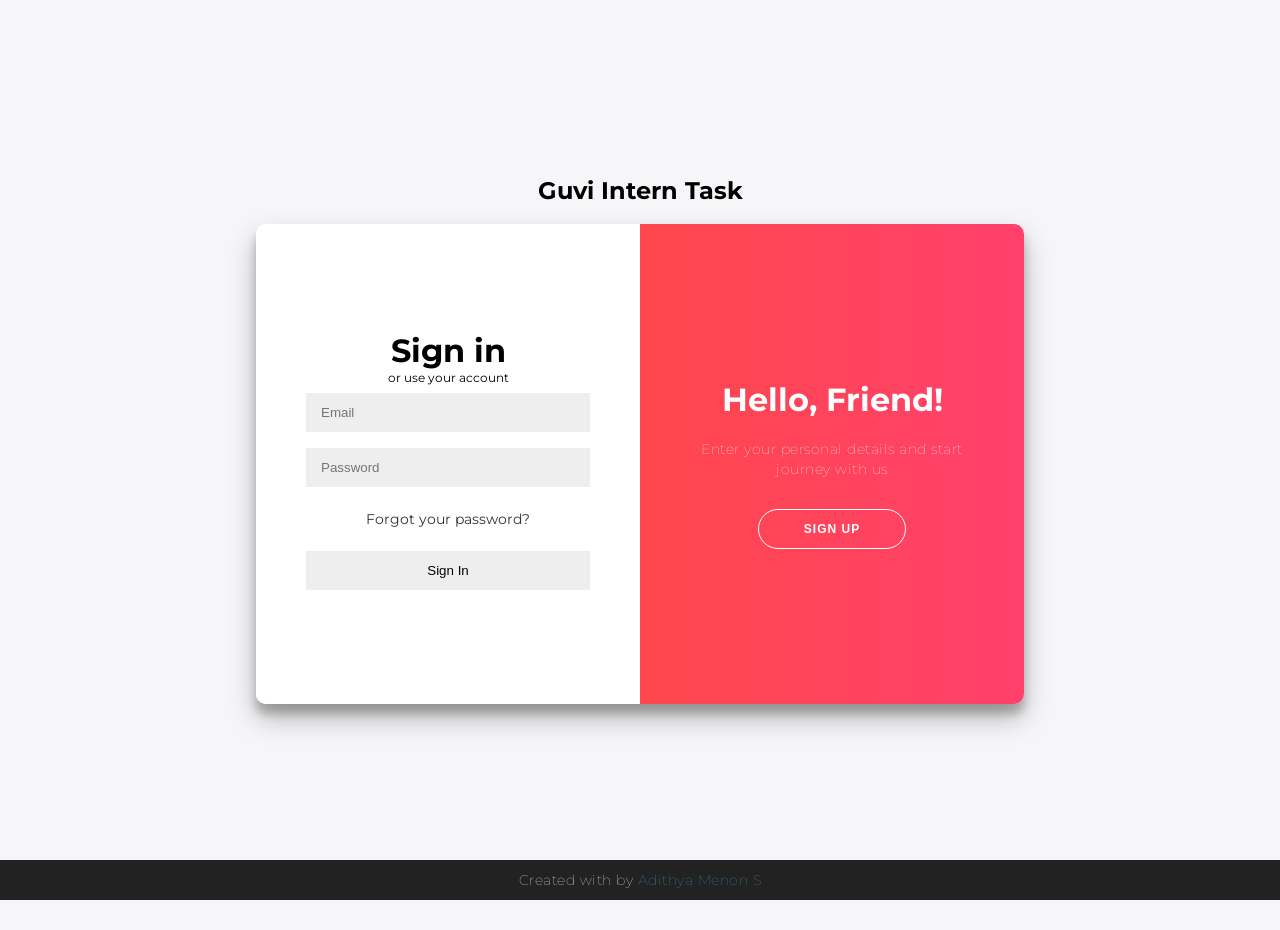
<file: index.html>
<!DOCTYPE html>
<html lang="en">
<head>
    <meta charset="UTF-8">
    <meta http-equiv="X-UA-Compatible" content="IE=edge">
    <meta name="viewport" content="width=device-width, initial-scale=1.0">
    
    <link rel="stylesheet" href="css/styles.css">
    <script src="https://ajax.googleapis.com/ajax/libs/jquery/3.3.1/jquery.min.js"></script>
    <script src="https://code.jquery.com/jquery-3.5.1.min.js"></script>
    <script type="text/javascript" src="js/jquery.validate.min.js"></script>
    
<script type="text/javascript" src="scripts/register.js"></script>
<script type="text/javascript" src="scripts/login.js"></script>

    <title>Guvi-Intern</title>
</head>
<body>
<h2>Guvi Intern Task</h2>
<div class="container" id="container">
	<div class="form-container sign-up-container">
		<form id="register-form"  method="POST">
			<h1>Create Account</h1>
	
			<span>or use your email for registration</span>
			<input type="text" name="username" placeholder="Name" required/>
			<input type="email" name = "email" placeholder="Email" required />
			<input type="password" name="password" id="user_password" placeholder="Password" required/>
            <input type="password" name="cpassword" placeholder="Confirm Password" required/>
			<input type="submit" id="register" name="register" value="Sign Up"/>
            <div id="message"></div>
		</form>
        <div id="error"></div>

	</div>
	<div class="form-container sign-in-container">
		<form method="POST">
			<h1>Sign in</h1>

			<span>or use your account</span>
			<input type="email" name="email_login" id="email" placeholder="Email" />
			<input type="password" password="password_login" id="password" placeholder="Password" />
			<a href="#">Forgot your password?</a>
			<input type="submit" id="submit" name="login" value="Sign In"/>
            <div id="message1"></div>
		</form>
        
	</div>
	<div class="overlay-container">
		<div class="overlay">
			<div class="overlay-panel overlay-left">
				<h1>Welcome Back!</h1>
				<p>To keep connected with us please login with your personal info</p>
				<button class="ghost" id="signIn">Sign In</button>
			</div>
			<div class="overlay-panel overlay-right">
				<h1>Hello, Friend!</h1>
				<p>Enter your personal details and start journey with us</p>
				<button class="ghost" id="signUp">Sign Up</button>
			</div>
		</div>
	</div>
</div>

<footer>
	<p>
		Created with <i class="fa fa-heart"></i> by
		<a >Adithya Menon S</a>
		
		
	</p>
</footer>
<script src="js/index.js">


</script>
</body>
</html>
</file>
<file: css/styles.css>
@import url('https://fonts.googleapis.com/css?family=Montserrat:400,800');

* {
	box-sizing: border-box;
}

body {
	background: #f6f5f7;
	display: flex;
	justify-content: center;
	align-items: center;
	flex-direction: column;
	font-family: 'Montserrat', sans-serif;
	height: 100vh;
	margin: -20px 0 50px;
}

h1 {
	font-weight: bold;
	margin: 0;
}

h2 {
	text-align: center;
}

p {
	font-size: 14px;
	font-weight: 100;
	line-height: 20px;
	letter-spacing: 0.5px;
	margin: 20px 0 30px;
}

span {
	font-size: 12px;
}

a {
	color: #333;
	font-size: 14px;
	text-decoration: none;
	margin: 15px 0;
}

button {
	border-radius: 20px;
	border: 1px solid #FF4B2B;
	background-color: #FF4B2B;
	color: #FFFFFF;
	font-size: 12px;
	font-weight: bold;
	padding: 12px 45px;
	letter-spacing: 1px;
	text-transform: uppercase;
	transition: transform 80ms ease-in;
}

button:active {
	transform: scale(0.95);
}

button:focus {
	outline: none;
}

button.ghost {
	background-color: transparent;
	border-color: #FFFFFF;
}

form {
	background-color: #FFFFFF;
	display: flex;
	align-items: center;
	justify-content: center;
	flex-direction: column;
	padding: 0 50px;
	height: 100%;
	text-align: center;
}

input {
	background-color: #eee;
	border: none;
	padding: 12px 15px;
	margin: 8px 0;
	width: 100%;
}

.container {
	background-color: #fff;
	border-radius: 10px;
  	box-shadow: 0 14px 28px rgba(0,0,0,0.25), 
			0 10px 10px rgba(0,0,0,0.22);
	position: relative;
	overflow: hidden;
	width: 768px;
	max-width: 100%;
	min-height: 480px;
}

.form-container {
	position: absolute;
	top: 0;
	height: 100%;
	transition: all 0.6s ease-in-out;
}

.sign-in-container {
	left: 0;
	width: 50%;
	z-index: 2;
}

.container.right-panel-active .sign-in-container {
	transform: translateX(100%);
}

.sign-up-container {
	left: 0;
	width: 50%;
	opacity: 0;
	z-index: 1;
}

.container.right-panel-active .sign-up-container {
	transform: translateX(100%);
	opacity: 1;
	z-index: 5;
	animation: show 0.6s;
}

@keyframes show {
	0%, 49.99% {
		opacity: 0;
		z-index: 1;
	}
	
	50%, 100% {
		opacity: 1;
		z-index: 5;
	}
}

.overlay-container {
	position: absolute;
	top: 0;
	left: 50%;
	width: 50%;
	height: 100%;
	overflow: hidden;
	transition: transform 0.6s ease-in-out;
	z-index: 100;
}

.container.right-panel-active .overlay-container{
	transform: translateX(-100%);
}

.overlay {
	background: #FF416C;
	background: -webkit-linear-gradient(to right, #FF4B2B, #FF416C);
	background: linear-gradient(to right, #FF4B2B, #FF416C);
	background-repeat: no-repeat;
	background-size: cover;
	background-position: 0 0;
	color: #FFFFFF;
	position: relative;
	left: -100%;
	height: 100%;
	width: 200%;
  	transform: translateX(0);
	transition: transform 0.6s ease-in-out;
}

.container.right-panel-active .overlay {
  	transform: translateX(50%);
}

.overlay-panel {
	position: absolute;
	display: flex;
	align-items: center;
	justify-content: center;
	flex-direction: column;
	padding: 0 40px;
	text-align: center;
	top: 0;
	height: 100%;
	width: 50%;
	transform: translateX(0);
	transition: transform 0.6s ease-in-out;
}

.overlay-left {
	transform: translateX(-20%);
}

.container.right-panel-active .overlay-left {
	transform: translateX(0);
}

.overlay-right {
	right: 0;
	transform: translateX(0);
}

.container.right-panel-active .overlay-right {
	transform: translateX(20%);
}

.social-container {
	margin: 20px 0;
}

.social-container a {
	border: 1px solid #DDDDDD;
	border-radius: 50%;
	display: inline-flex;
	justify-content: center;
	align-items: center;
	margin: 0 5px;
	height: 40px;
	width: 40px;
}

footer {
    background-color: #222;
    color: #fff;
    font-size: 14px;
    bottom: 0;
    position: fixed;
    left: 0;
    right: 0;
    text-align: center;
    z-index: 999;
}

footer p {
    margin: 10px 0;
}

footer i {
    color: red;
}

footer a {
    color: #3c97bf;
    text-decoration: none;
}
</file>
